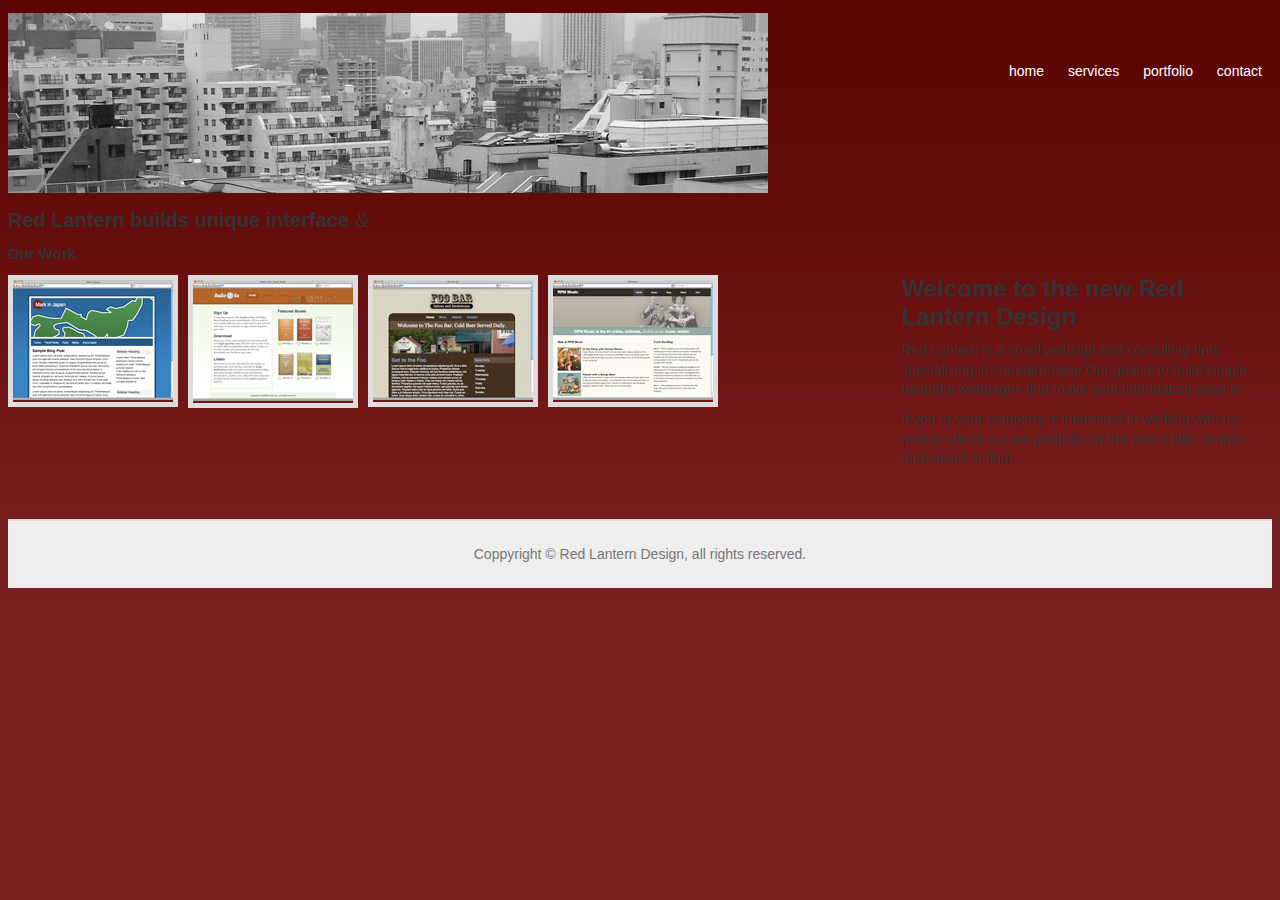
<file: index.html>
<!DOCTYPE html>
<html lang="en">
<head>
    <meta charset="UTF-8">
    <meta name="viewport" content="width=device-width, initial-scale=1.0">
    <title>Red Lantern Design</title>
    <meta http-equiv="X-UA-Compatible" content="ie=edge">
    <link rel="stylesheet" href="stylesheets/screen.css" type="text/css" />
</head>
<body>
    <header id="masterhead">
        <h1></h1>
        <u1 id="nav">
            <li><a class="active" title="Red leantern home" href="index.html">home</a></li>
            <li><a title="Design sevices" href="services.html">services</a></li>
            <li><a title="Out Work" href="portfolio.html">portfolio</a></li>
            <li><a title="Contract Red Lantern" href="contact.html">contact</a></li>
        </u1>
    </header>
    
        <article id="maincontent">
            <section id="titlebar">
                <img src="images/tokyo.jpg" alt="tokyo buildings">
                <h1>Red Lantern builds unique interface <span class="amp">&amp;</span></h1>
            </section>
            <section id="content">
                <h2>Welcome to the new Red Lantern Design</h2>
                <p>Red Lantern is a small websign and consulting firm specializing in standard-base 
                    Our goal is to build simple, beautiful webpages that make your information easu to
                </p>
                <p>If you or your company is interested in working with us, please check out our portfolio
                    on the web a little simpler and easier to find.
                </p>
                <ul id="link-list"></ul>
            </section>
            <section id="Link-list">
                <h2>Our Work</h2>
                <ul id="port">
                    <li><img src="images/markinjapan.jpg" alt="comp1"></li>
                    <li><img src="images/a2g.jpg" alt="comp2"></li>
                    <li><img src="images/foobar.jpg" alt="comp3"></li>
                    <li><img src="images/rpm.jpg" alt="comp4"></li>
                </ul>
            </section>
        </article>
        <footer id="footer">
            <p>Coppyright &copy; Red Lantern Design, all rights reserved.</p>
        </footer>
   
</body>
</html>
</file>
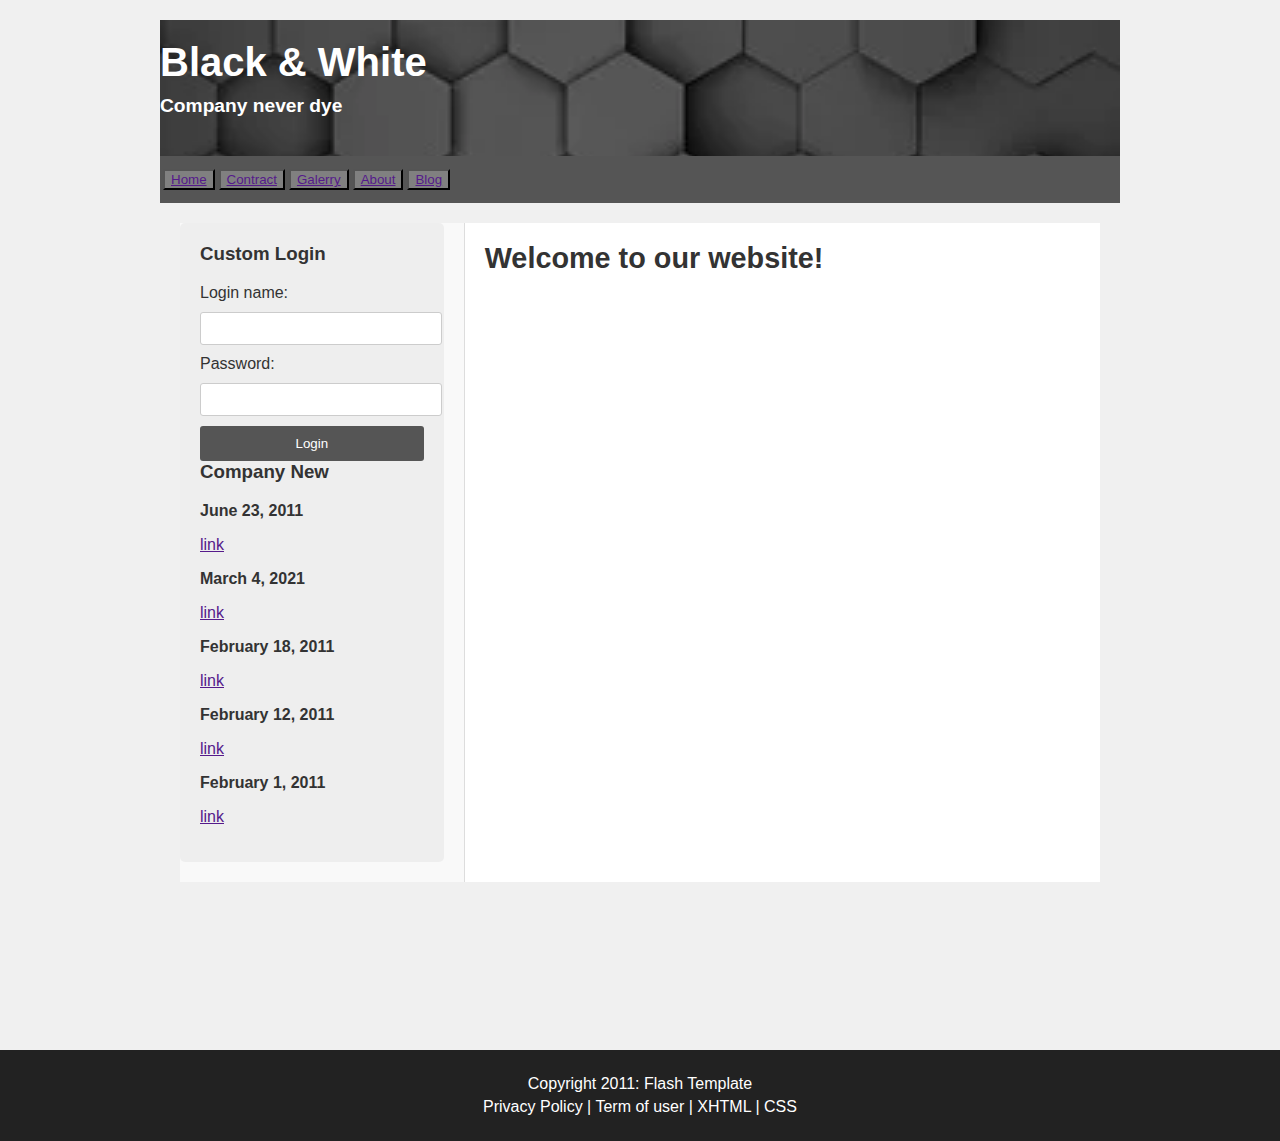
<file: a/index.html>
<!DOCTYPE html>
<html lang="en">
<head>
    <meta charset="UTF-8">
    <meta name="viewport" content="width=device-width, initial-scale=1.0">
    
    <title>Black & WHite</title>
    <meta name="keywords" content="game, gun">
    <meta name="description" content="">
    <link rel="stylesheet" href="/hw.css" type="text/css"/>
</head>
<body> 
    <div id="main">
        <header>
            <h1>Black & <span style="color: white;">White</span></h1>
            <h3 style="color: white;">Company never dye</h3>
        </header>
        <div id="menu">
            <table>
                <tr>
                    <th><button style="color: white; background-color: gray;"><a href="">Home</a></button></th>
                    <th><button style="color: white; background-color: gray;"><a href="">Contract</a></button></th>
                    <th><button style="color: white; background-color: gray;"><a href="">Galerry</a></button></th>
                    <th><button style="color: white; background-color: gray;"><a href="">About</a></button></th>
                    <th><button style="color: white; background-color: gray;"><a href="">Blog</a></button></th>
                </tr>
            </table>
        </div>
     <div>
        <article id="content">
            <div id="left">
                <div id="login">
                    <h3>Custom Login</h3>
                    <form action="">
                        <label for="Account">Login name:</label>
                        <input type="text" id="Acccount">
                        <label for="">Password:</label>
                        <input type="text" id="Password">
                        <input type="submit" value="Login"> 
                    </form>
                <div id="new">
                <h3>Company New</h3>
                    <label for="date"><b>June 23, 2011</b></label>
                    <p><a href="">link</a></p>
                    <label for="date"><b>March 4, 2021</b></label>
                    <p><a href="">link</a></p>
                    <label for="date"><b>February 18, 2011</b></label>
                    <p><a href="">link</a></p>
                    <label for="date"><b>February 12, 2011</b></label>
                    <p><a href="">link</a></p>
                    <label for="date"><b>February 1, 2011</b></label>
                    <p><a href="">link</a></p>            
                </div>   
                </div>
            </div>
            <div id="right">
                <h1 id="Descripe">                   
                     <h1><b>Welcome to our website!</b></h1>
                    

                </h1>
            </div>

        </article>
     </div>
    </div>
    <br> 
    <br>
    <br>
    <br>
    <br>
    <br>
    <footer id="footer">
        <div>
            <p>Copyright 2011: Flash Template</p>
            <p>Privacy Policy | Term of user | XHTML | CSS</p>
        </div>
    </footer>
</body>
</html>
</file>
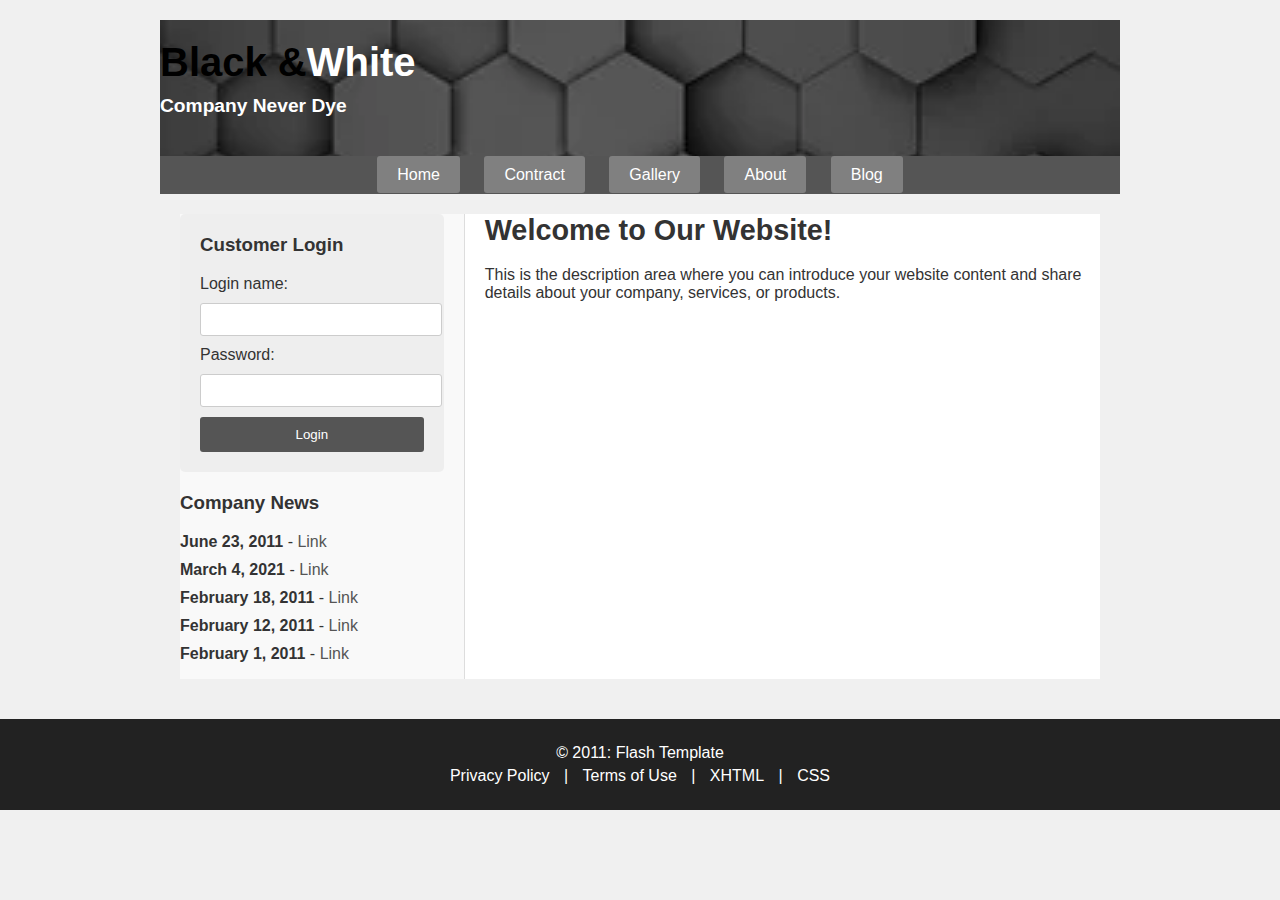
<file: ex1.html>
<!DOCTYPE html>
<html lang="en">
<head>
    <meta charset="UTF-8">
    <meta name="viewport" content="width=device-width, initial-scale=1.0">
    <title>Black & White</title>
    <meta name="keywords" content="game, gun">
    <meta name="description" content="Company never dye">
    <link rel="stylesheet" href="/hw.css" type="text/css"/>
</head>
<body> 
    <div id="main">      
        <header>
            <style></style>
            <h1><span style="color: rgb(0, 0, 0);">Black &</span><span style="color: rgb(255, 255, 255);">White</span></h1>
            <h3 style="color: white;">Company Never Dye</h3>
        </header>
        <nav id="menu">
            <ul>
                <li><a href="#">Home</a></li>
                <li><a href="#">Contract</a></li>
                <li><a href="#">Gallery</a></li>
                <li><a href="#">About</a></li>
                <li><a href="#">Blog</a></li>
            </ul>
        </nav>     
        <div id="content">
         
            <aside id="left">
           
                <section id="login">
                    <h3>Customer Login</h3>
                    <form action="#">
                        <label for="account">Login name:</label>
                        <input type="text" id="account" name="account">
                        <label for="password">Password:</label>
                        <input type="password" id="password" name="password">
                        <input type="submit" value="Login">
                    </form>
                </section>               
                <section id="news">
                    <h3>Company News</h3>
                    <ul>
                        <li><strong>June 23, 2011</strong> - <a href="#">Link</a></li>
                        <li><strong>March 4, 2021</strong> - <a href="#">Link</a></li>
                        <li><strong>February 18, 2011</strong> - <a href="#">Link</a></li>
                        <li><strong>February 12, 2011</strong> - <a href="#">Link</a></li>
                        <li><strong>February 1, 2011</strong> - <a href="#">Link</a></li>
                    </ul>
                </section>
            </aside>      
            <section id="right">
                <h1><strong>Welcome to Our Website!</strong></h1>
                <p>This is the description area where you can introduce your website content and share details about your company, services, or products.</p>
            </section>
        </div>
    </div>
    <footer id="footer">
        <div>
            <p>&copy; 2011: Flash Template</p>
            <p><a href="#">Privacy Policy</a> | <a href="#">Terms of Use</a> | <a href="#">XHTML</a> | <a href="#">CSS</a></p>
        </div>
    </footer>
</body>
</html>
</file>
<file: stylesheets/screen.css>
/*
Red Lantern redesign
HFWD Chapter 1
http://headfirslabs.com/books/hfwd/ch01/stylesheets/screen.css
*/

/*
The font size here is set to 62.5% so that
1em = 10px. This makes adjusting our typography
a little easier
*/
body {
	margin: 600 ;
	//width: 800px;
	padding: 20;
	background: #7a2122 url('../images/body_bg.gif') repeat-x top;
	font-family: Helvetica, sans-serif;
	font-size: 62.5%;
	color: #333;
}

h1, h2, p, ul, li {
	margin: 600;
	padding: 0;
}

p {
	font-size: 1.4em;
	line-height: 1.4em;
}

ul {
	list-style-type: none;
}

a:link {
	color: #333;
	background: #eee;
}
a:visited {
	color: #535252;
	background: #eee;
}

/* This rule adds a nice style to our ampersands */
span.amp {
	font-family: Baskerville, "Goudy Old Style", "Palatino", "Book Antiqua", serif;
	font-weight: normal;
	font-style: italic;
}

/*
"margin: 0 auto" with a width will center the layout
in the browser window
@media only screen and (max-width: 480px) {
#masthead{
	 
	margin: 0 auto ;
	margin-top: 20px;
	width: 480px;
	color: #fff;
}
#wrap {
	clear: both;
	margin: 0 auto;
	padding: 10px;
	width: 460px;
	background: #fff;
	border: 10px solid #5c0505;
}
#content, #sidebar {
	width: 400px;
	margin: 20px 0 20px 0;
	padding: 10px;
}

}
*/

#masthead {
	margin: 0 auto ;
	margin-top: 20px;
	width: 800px;
	color: #fff;
}

#masthead h1 {
	float: left;
}

#nav {
	float: right;
	margin: 50px 10px 0 0;
	font-size: 1.4em;
}

 
#nav li {
	display: inline;
	margin: 0 0 0 20px;
}

#nav li a {
	color: #fff;
	text-decoration: none;
	background: none;
}

/*
Because the header content is outside the wrap <div>,
we need to use the same "margin: 0 auto" trick to center
the layout
*/
#wrap {
	clear: both;
	margin: 0 auto;
	padding: 10px;
	width: 780px;
	background: #fff;
	border: 10px solid #5c0505;
}

#header img {
	border: 10px solid #ccc;
}

#header h1 {
	font-size: 2em;
	margin: 10px 0 0 0;
	padding: 10px;
	text-align: center;
	background: url('../images/tagline_bg.gif') repeat-x;
}

#content, #sidebar {
	width: 360px;
	margin: 20px 0 20px 0;
	padding: 10px;
}

#content {
	float: right;
}

#content h2 {
	font-size: 2.4em;
	margin: 0 0 10px 0;
}

#content p {
	margin: 0 0 10px 0;
}

#link-list {
	margin: 20px 0 0 0;
	font-size: 1.4em;
}

#link-list li {
	margin: 0 0 10px 0;
}

#sidebar {
	float: left;
	background: #eee;
}

#sidebar h2 {
	font-weight: bold;
	border-bottom: 1px solid #ccc;
	margin: 0 0 20px 0;
	padding: 5px;
}

#port li {
	margin: 0 10px 20px 0;
	float: left;
	border: 5px solid #ddd;
}

#footer {
	clear: both;
	background: #eee;
	padding: 10px;
	border-top: 2px solid #ddd;
	text-align: center;
	color: #777;
}
</file>
<file: hw.css>
body {
    font-family: Arial, sans-serif;
    background-color: #f0f0f0;
    margin: 0;
    padding: 0;
    color: #333;
}

#main {
    width: 960px;
    margin: 20px auto;
    
   
}


header {
    background: url("./images/background-5035258_640.webp");
    background-size: 200%;
    color: white;
    text-align: left;
    padding: 20px 0;
}

header h1 {
    font-size: 2.5em;
    margin: 0;
}

header h3 {
    font-size: 1.2em;
    margin-top: 10px;
}


#menu {
    background-color: #555;
    padding: 10px 0;
    text-align: center;
}

#menu ul {
    list-style: none;
    margin: 0;
    padding: 0;
}

#menu ul li {
    display: inline-block;
    margin: 0 10px;
}

#menu ul li a {
    color: white;
    text-decoration: none;
    padding: 10px 20px;
    background-color: gray;
    border-radius: 3px;
    transition: background-color 0.3s;
}

#menu ul li a:hover {
    background-color: #333;
}


#content {
    display: flex;
    padding: 20px;
}

#left {
    width: 30%;
    padding-right: 20px;
    background-color: #f9f9f9;
}

#right {
    width: 70%;
    padding-left: 20px;
    background-color: white;
    border-left: 1px solid #ddd;
}


#login {
    background-color: #eee;
    padding: 20px;
    margin-bottom: 20px;
    border-radius: 5px;
}

#login h3 {
    margin-top: 0;
}

#login input[type="text"],
#login input[type="password"] {
    width: 100%;
    padding: 8px;
    margin: 10px 0;
    border: 1px solid #ccc;
    border-radius: 3px;
}

#login input[type="submit"] {
    width: 100%;
    padding: 10px;
    background-color: #555;
    color: white;
    border: none;
    border-radius: 3px;
    cursor: pointer;
}

#login input[type="submit"]:hover {
    background-color: #333;
}


#news h3 {
    margin-top: 0;
}

#news ul {
    list-style: none;
    padding: 0;
}

#news ul li {
    margin-bottom: 10px;
}

#news ul li a {
    color: #555;
    text-decoration: none;
}

#news ul li a:hover {
    text-decoration: underline;
}

#right h1 {
    font-size: 1.8em;
    margin-top: 0;
}

#footer {
    background-color: #222;
    color: white;
    text-align: center;
    padding: 20px 0;
    margin-top: 20px;
}

#footer p {
    margin: 5px 0;
}

#footer a {
    color: white;
    text-decoration: none;
    margin: 0 10px;
}

#footer a:hover {
    text-decoration: underline;
}
</file>
